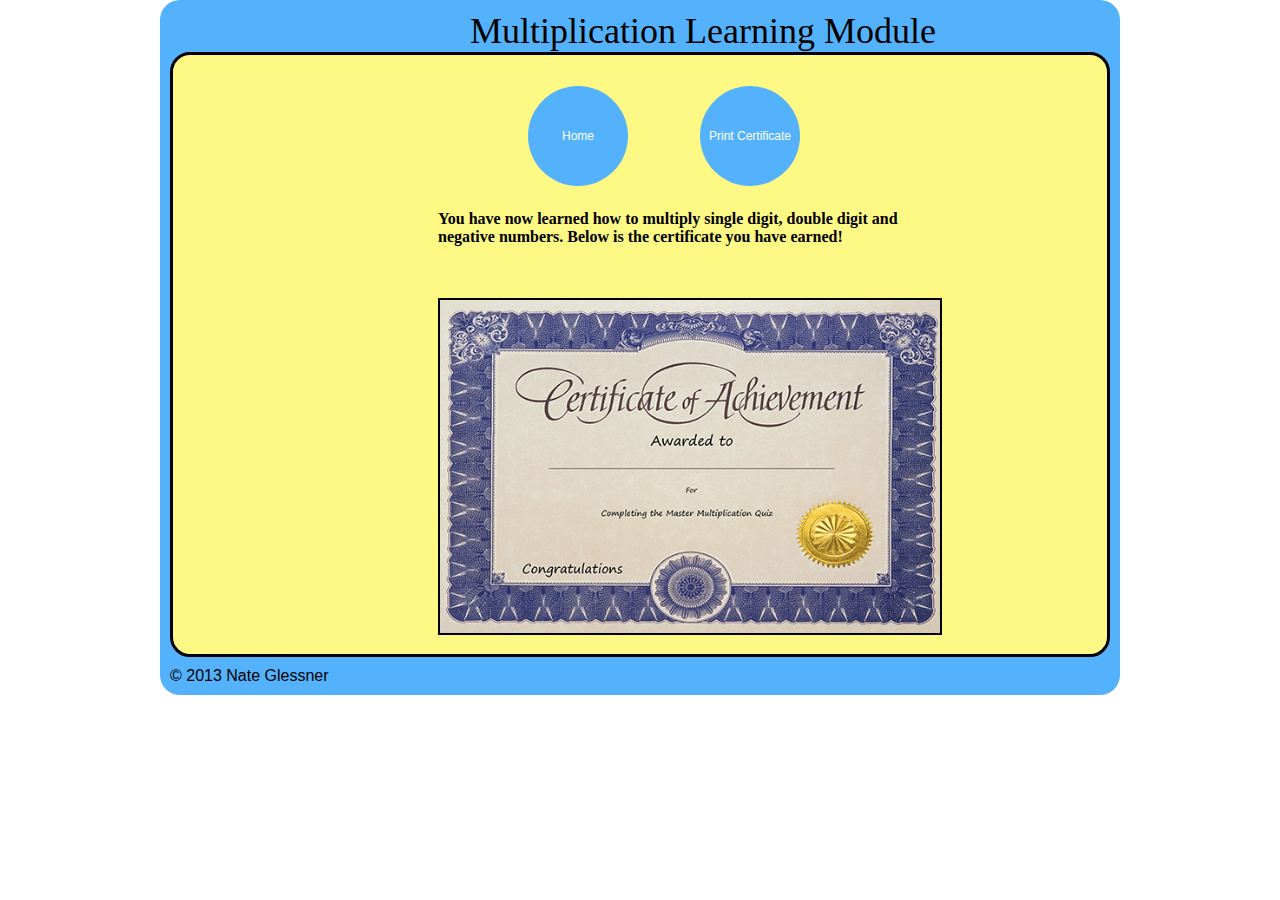
<file: multiplication website/quiz.html>
<!DOCTYPE HTML>
<html>
<head>
<meta charset="utf-8">
<title>Multiplication</title>

<link rel="stylesheet" type="text/css" href="CSS/style.css">
<link rel="shortcu icon" href="images/fav_icon.ico" type="image/x-icon"/>
<!--<script src="js/jquery-1.7.2.min.js"></script>-->
<script src="js/val.js"></script>

</head>
<header id="section741">
Multiplication Learning Module
</header>
<body>
<div id="background">

</div>




	<div id="section1">
  	
    <ul>
      <li id="button1"><a href="index.html" id="center">Home</a></li>
      <li><a href="images/cert.pdf" target="_blank">Print Certificate</a></li>
      
      
    </ul>  	
  <br />
  <br />
  <br />
    <article> 
     <br />
  <br />
  <br />
    
    <p id="width">
You have now learned how to multiply single digit, double digit and negative numbers.  Below is the certificate you have earned!
</p>
 
<br />
  <br />
  
<img src="images/cert_8.jpg" alt="cert" id="cert" />

</article>

<!--<form name="forml" onSubmit="return Checkform();" method="post" action="index.html">
<label for="question2"></label>

<label for "user_yes">A. -24</label>
<input type="radio" value="no" name="user_no" id="user_no"  ><span id="wrong_answer"></span>
<br />
<label for "user_no">B. 18</label>
<input type="radio" value="no" name="user_no" id="user_no" ><span id="wrong_answer"></span>
<br />
<label for "user_no">C. 10</label>
<input type="radio" value="no" name="user_no" id="user_no" ><span id="wrong_answer"></span>
<br />
<label for "user_no">D. 24</label>
<input type="radio" value="yes" name="answer_yes" id="answer_yes" >

<br />
<br />
<br />

<label for="question2"> Question 2. 10 x 11 = ?</label>
<br />
<label for "user_yes">A. 100</label>
<input type="radio" value="yes" name="user_no" id="user_no" ><span id="wrong_answer"></span>
<br />
<label for "user_no">B. 111</label>
<input type="radio" value="no" name="user_no" id="user_no" ><span id="wrong_answer"></span>
<br />
<label for "user_no">C. 110</label>
<input type="radio" value="no" name="answer_yes" id="answer_yes" >
<br />
<label for "user_no">D. 101</label>
<input type="radio" value="no" name="user_no" id="user_no" ><span id="wrong_answer"></span>

<br />
<br />
<br />

<label for="question2"> Question 3. -6 x 5 = ?</label>
<br />
<label for "user_yes">A. -30</label>
<input type="radio" value="yes" name="answer_yes" id="user_yes" >
<br />
<label for "user_no">B. 11</label>
<input type="radio" value="no" name="user_no" id="user_no" ><span id="wrong_answer"></span>
<br />
<label for "user_no">C. 30</label>
<input type="radio" value="no" name="user_no" id="user_no" ><span id="wrong_answer"></span>
<br />
<label for "user_no">D. -36</label>
<input type="radio" value="no" name="user_no" id="user_no" ><span id="wrong_answer"></span>


<br />
<br />
<br />

<label for="question2"> Question 4. -7 x -7 = ?</label>
<br />
<label for "user_yes">A. 14</label>
<input type="radio" value="yes" name="user_no" id="user_no" ><span id="wrong_answer"></span>
<br />
<label for "user_no">B. 49</label>
<input type="radio" value="no" name="answer_yes" id="answer_yes" >
<br />
<label for "user_no">C. 77</label>
<input type="radio" value="no" name="user_no" id="user_no" ><span id="wrong_answer"></span>
<br />
<label for "user_no">D. -49</label>
<input type="radio" value="no" name="user_no" id="user_no" ><span id="wrong_answer"></span>


<br />
<br />
<br />

<label for="question2"> Question 5. 9 x 9 = ?</label>
<br />
<label for "user_yes">A. 81</label>
<input type="radio" value="yes" name="answer_yes" id="user_yes" >
<br />
<label for "user_no">B. 99</label>
<input type="radio" value="no" name="user_no" id="user_no" ><span id="wrong_answer"></span>
<br />
<label for "user_no">C. 18</label>
<input type="radio" value="no" name="user_no" id="user_no" ><span id="wrong_answer"></span>
<br />
<label for "user_no">D. -99</label>
<input type="radio" value="no" name="user_no" id="user_no" ><span id="wrong_answer"></span>


  
            <label for="s1">Yes</label>
            <input type="radio" id="radio1" name="yesno" value="1"/>
            <br/>
            <label for="s2">No</label>
            <input type="radio" id="radio2" name="yesno" value="2"/>

            <br/>       

 

 <input type="submit" name="submit" id="submit1" value="Submit Answers" >

</form>
-->

  </div>  <!--CLOSES content_column-->
  
  
  
   



</div> <!--CLOSES content_column-->













<div id="footer">
&copy; 2013 Nate Glessner
</div><!--CLOSES footer_column-->
<script>
function show_only_12(){

document.getElementById("section1").style.display="block";

document.getElementById("section2").style.display="none";

document.getElementById("section3").style.display="none";

document.getElementById("section4").style.display="none";

document.getElementById("section5").style.display="none";

}

function show_only_13(){

document.getElementById("section1").style.display="none";

document.getElementById("section2").style.display="block";

document.getElementById("section3").style.display="none";

document.getElementById("section4").style.display="none";

document.getElementById("section5").style.display="none";

}

function show_only_14(){

document.getElementById("section1").style.display="none";

document.getElementById("section2").style.display="none";

document.getElementById("section3").style.display="block";

document.getElementById("section4").style.display="none";

document.getElementById("section5").style.display="none";

}

function show_only_15(){

document.getElementById("section1").style.display="none";

document.getElementById("section2").style.display="none";

document.getElementById("section3").style.display="none";

document.getElementById("section4").style.display="block";

document.getElementById("section5").style.display="none";

}

function show_only_16(){

document.getElementById("section1").style.display="none";

document.getElementById("section2").style.display="none";

document.getElementById("section3").style.display="none";

document.getElementById("section4").style.display="none";

document.getElementById("section5").style.display="block";

}

</script>
<script type="text/javascript">
function show_only_1(){

document.getElementById("answer1").style.display="block";

document.getElementById("answer2").style.display="none";

document.getElementById("answer3").style.display="none";

document.getElementById("answer4").style.display="none";

document.getElementById("answer5").style.display="none";

}

function show_only_2(){

document.getElementById("answer1").style.display="none";

document.getElementById("answer2").style.display="block";

document.getElementById("answer3").style.display="none";

document.getElementById("answer4").style.display="none";

document.getElementById("answer5").style.display="none";

}

function show_only_3(){

document.getElementById("answer1").style.display="none";

document.getElementById("answer2").style.display="none";

document.getElementById("answer3").style.display="block";

document.getElementById("answer4").style.display="none";

document.getElementById("answer5").style.display="none";

}

function show_only_4(){

document.getElementById("answer1").style.display="none";

document.getElementById("answer2").style.display="none";

document.getElementById("answer3").style.display="none";

document.getElementById("answer4").style.display="block";

document.getElementById("answer5").style.display="none";

}

function show_only_5(){

document.getElementById("answer1").style.display="none";

document.getElementById("answer2").style.display="none";

document.getElementById("answer3").style.display="none";

document.getElementById("answer4").style.display="none";

document.getElementById("answer5").style.display="block";

}

</script>
</body>
</html>
</file>
<file: multiplication website/CSS/style.css>
/* CSS Document */

html{background-color:white;background-repeat:no-repeat;background-attachment:fixed;background-position:center;}
body{ margin:0 auto; width:940px; /*overflow:hidden;*/ padding:10px; font-family:Arial, Helvetica, sans-serif; background-color:#53b2fb;border-radius:20px;}

#interface_column {width:160px; border:solid #000 3px; /*float:left;*/ padding:15px; margin: 0 10px 10px 0; position:fixed; background-image:url(../images/column.jpg); background-repeat:no-repeat;}

#welcome{width:400px;float:left;border-right: solid 2px black; padding:10px;}

#section1{background-color:#fef885;}

#first{width:250px; margin-left:640px; margin-top:-400px;}

footer{ width:940px; float:left;}

.content_img{width:320px; height:200px; background-color:#FF0; display:block; border:double #00FF00 3px;}

#section1, #section2, #section3, #section4, #section5, #section6{border:solid  #000 3px; padding:15px; margin-bottom:10px; border-radius:20px;}

h2{font-size:14px; padding:5px; margin-right:20px; text-align:center;}

h3{float:left; }

#moveleft{margin-left:140px;}

#cert{width:500px; height:333px; border: solid 2px black;}

#width{width:500px; margin-left:250px;}

#center{margin-left:300px;}

#moveCenter{margin-left:30px;}


#section2, #section3, #section4, #section5, #section6{ background-color:#fef885;}

a{display:block;width:100px;height:100px;border-radius:50px;font-size:12px;color:#fff;line-height:100px;text-align:center;background:#53b2fb; text-decoration:none; list-style:none; margin-left: 1em; margin-right: 60px;}

ul{list-style:none;}


/*#section2, #section3, #section4, #section5, #section6/*{display:none;}*/

li{font-size:18px; color:#000;float:left; list-style:none;}

/*a{ font-size:12px; text-decoration:none; color:#FFF; font-family:"Estrangelo Edessa"; border: 2px solid black;border-radius:200px; padding:10px;}*/

a:hover{ background:black; color:#53b2fb;}

h1{ font-size:38px; color:black; font-weight:bold; font-family:"Estrangelo Edessa"; padding-top:10px; margin-left:53px;}

#pencil{float:left; margin-left:700px; margin-top:-125px;}

#pencil1{float:left; margin-left:400px; margin-top:-115px;}

header{ font-size:36px; margin-left:300px; font-family:Impact;}

#answer2, #answer3, #answer4, #answer5{display:none;}

 #answer7, #answer8, #answer9, #answer10{display:none;}
 
  #answer12, #answer13, #answer14, #answer15{display:none;}
  
  #long{width:400px;}

#flashContent{ border:double #53b2fb 5px; width:550px; height:400px; margin-left:50px;}

#show12{background:green;}

p{ font-family:"Estrangelo Edessa"; font-weight:bold; font-size:16px;}

#answer5,#answer8,#answer14{ color:#090; font-weight:bold;}

#answer2, #answer3, #answer4,#answer9, #answer10,#answer7, #answer12,#answer13,#answer15{ color:#FF0000; font-weight:bold;}

img{ margin-left:250px;}


#no{float:none;}


#try1, #try2, #try3, #try4{ font-size:18px; color:blue; border-radius:0px; width:50px; height:50px; float:none;background-color:#fef885; }
#try5, #try6, #try7, #try8{ font-size:18px; color:blue; border-radius:0px; width:55px; height:50px; float:none; background-color:#fef885;}
#try9, #try10, #try11, #try12{ font-size:18px; color:blue; border-radius:0px; width:55px; height:50px; float:none; background-color:#fef885;}

#try4:hover{ color:#0F0;}

#try2:hover{ color:#0F0;}

#try3:hover{ color:#0F0;}

#try1:hover{ color:#0F0;}

#try5:hover{ color:#0F0;}

#try6:hover{ color:#0F0;}

#try7:hover{ color:#0F0;}

#try8:hover{ color:#0F0;}

#try9:hover{ color:#0F0;}

#try10:hover{ color:#0F0;}

#try11:hover{ color:#0F0;}

#try12:hover{ color:#0F0;}



#section2, #section3, #section4, #section5, #section6{display:none;}

form{ width:300px; margin:0 auto;}
</file>
